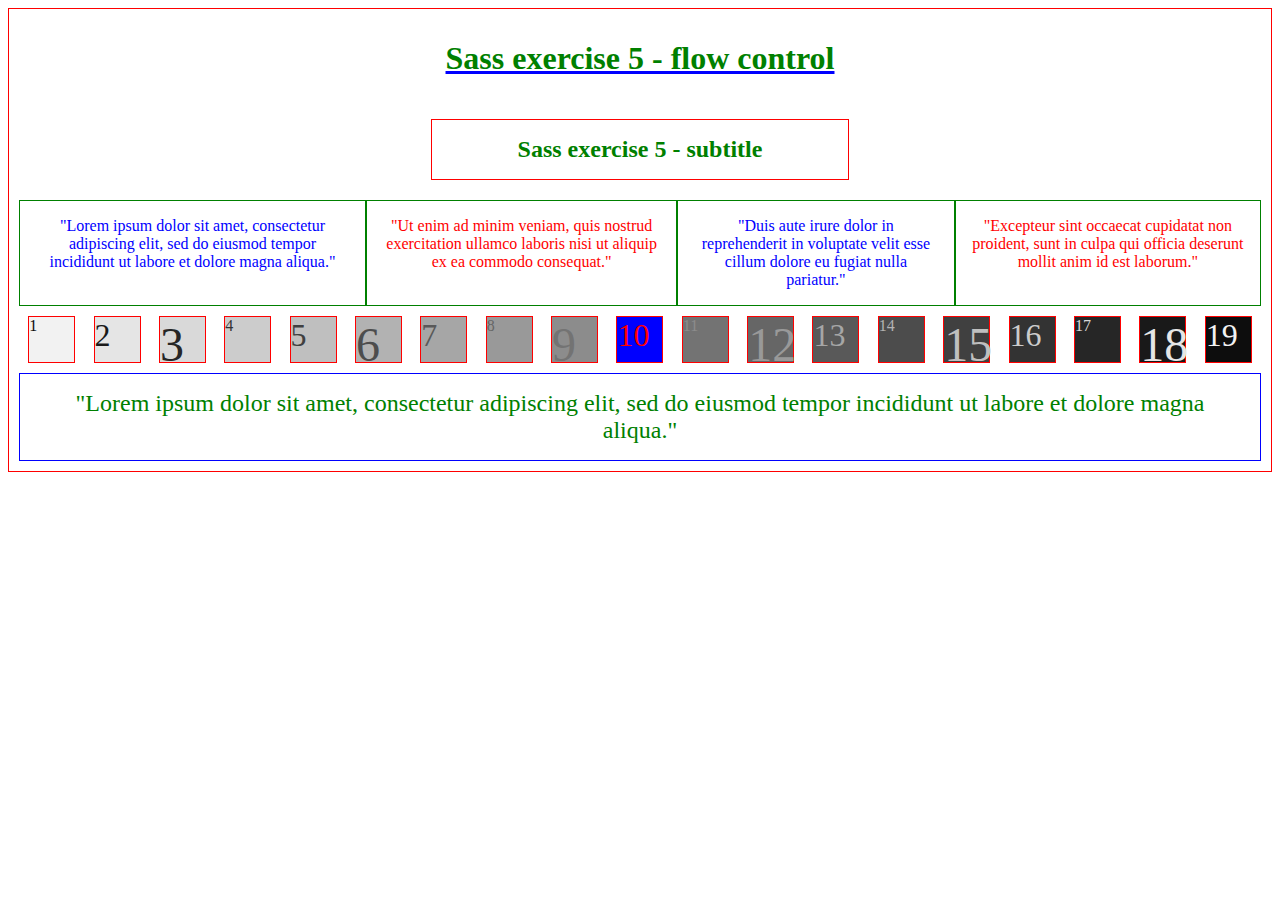
<file: index.html>
<!DOCTYPE html>
<html>
    <head>
        <title>Sass exercise 5 - flow control</title>
        <link rel="stylesheet" href="./style.css">
    </head>
    <body>
        <div class="container">
            <h1>Sass exercise 5 - flow control</h1>
            <span><h2>Sass exercise 5 - subtitle</h2></span>
            <section>
                <article>
                    <p>"Lorem ipsum dolor sit amet, consectetur adipiscing elit, sed do eiusmod tempor incididunt ut labore et dolore magna aliqua."</p>
                </article>
                <article>
                    <p>"Ut enim ad minim veniam, quis nostrud exercitation ullamco laboris nisi ut aliquip ex ea commodo consequat."</p>
                </article> 
                <article>
                    <p>"Duis aute irure dolor in reprehenderit in voluptate velit esse cillum dolore eu fugiat nulla pariatur."</p>
                </article> 
                <article>
                    <p>"Excepteur sint occaecat cupidatat non proident, sunt in culpa qui officia deserunt mollit anim id est laborum."</p>
                </article>
            </section>
            <section>
                <div class="fs-1rem">1</div>
                <div class="fs-2rem">2</div>
                <div class="fs-3rem">3</div>
                <div class="fs-1rem">4</div>
                <div class="fs-2rem">5</div>
                <div class="fs-3rem">6</div>
                <div class="fs-2rem">7</div>
                <div class="fs-1rem">8</div>
                <div class="fs-3rem">9</div>
                <div class="fs-2rem">10</div>
                <div class="fs-1rem">11</div>
                <div class="fs-3rem">12</div>
                <div class="fs-2rem">13</div>
                <div class="fs-1rem">14</div>
                <div class="fs-3rem">15</div>
                <div class="fs-2rem">16</div>
                <div class="fs-1rem">17</div>
                <div class="fs-3rem">18</div>
                <div class="fs-2rem">19</div>
            </section>
            <section>
                <article>
                    <p>"Lorem ipsum dolor sit amet, consectetur adipiscing elit, sed do eiusmod tempor incididunt ut labore et dolore magna aliqua."</p>
                </article>
            </section>
        </div>
    </body>
</html>
</file>
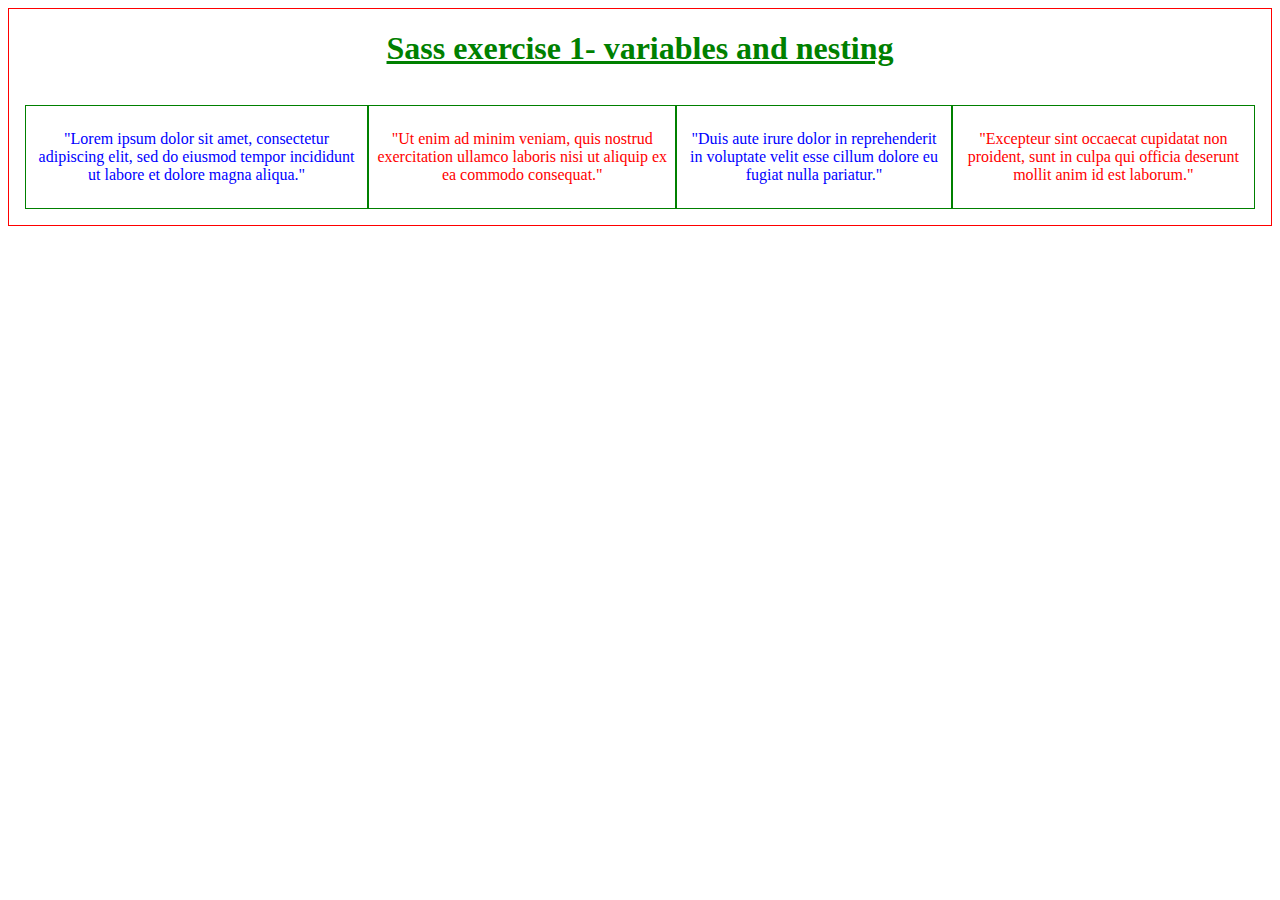
<file: sass_exercise_1-variables_nesting/index.html>
<!DOCTYPE html>
<html>
    <head>
        <title>Sass exercise 1- variables and nesting</title>
        <link rel="stylesheet" href="./style.css">
    </head>
    <body>
        <div class="container">
            <h1 class="exercise-title">Sass exercise 1- variables and nesting</h1>
            <section>
                <article>
                    <p class="first">"Lorem ipsum dolor sit amet, consectetur adipiscing elit, sed do eiusmod tempor incididunt ut labore et dolore magna aliqua."</p>
                </article>
                <article>
                    <p class="second">"Ut enim ad minim veniam, quis nostrud exercitation ullamco laboris nisi ut aliquip ex ea commodo consequat."</p>
                </article> 
                <article>
                    <p class="third">"Duis aute irure dolor in reprehenderit in voluptate velit esse cillum dolore eu fugiat nulla pariatur."</p>
                </article> 
                <article>
                    <p class="fourth">"Excepteur sint occaecat cupidatat non proident, sunt in culpa qui officia deserunt mollit anim id est laborum."</p>
                </article>
            </section>
        </div>
    </body>
</html>
</file>
<file: style.css>
body .container {
  border: 1px solid red;
  display: flex;
  flex-direction: column;
  justify-content: center;
  padding: 0.625rem;
}
body .container h1, body .container span h2 {
  text-align: center;
  color: green;
  text-decoration: underline blue;
}
body .container span {
  justify-content: center;
  display: flex;
}
body .container span h2 {
  text-decoration: none;
  border: 1px solid red;
  padding: 1rem;
  width: 30vw;
}
body .container section:first-of-type {
  justify-content: center;
  display: flex;
}
body .container section:first-of-type article:nth-child(odd) {
  display: flex;
}
body .container section:first-of-type article:nth-child(odd) p {
  color: blue;
  border: green 1px solid;
  font-size: 1rem;
  display: flex;
  padding: 1rem;
  text-align: center;
  margin: 0px;
}
body .container section:first-of-type article:nth-child(even) {
  display: flex;
}
body .container section:first-of-type article:nth-child(even) p {
  color: red;
  border: green 1px solid;
  font-size: 1rem;
  display: flex;
  padding: 1rem;
  text-align: center;
  margin: 0rem;
}
body .container section:nth-child(4) {
  display: flex;
  justify-content: space-around;
  margin-top: 0.625rem;
}
body .container section:nth-child(4) .fs-1rem {
  font-size: 1rem;
  width: 45px;
  height: 45px;
  display: flex;
  border: 1px solid red;
}
body .container section:nth-child(4) .fs-2rem {
  font-size: 2rem;
  width: 45px;
  height: 45px;
  display: flex;
  border: 1px solid red;
}
body .container section:nth-child(4) .fs-3rem {
  font-size: 3rem;
  width: 45px;
  height: 45px;
  display: flex;
  border: 1px solid red;
}
body .container section:nth-child(4) div:nth-child(1) {
  background-color: rgba(0, 0, 0, 0.05);
  color: #0d0d0d;
}
body .container section:nth-child(4) div:nth-child(2) {
  background-color: rgba(0, 0, 0, 0.1);
  color: #1a1a1a;
}
body .container section:nth-child(4) div:nth-child(3) {
  background-color: rgba(0, 0, 0, 0.15);
  color: #262626;
}
body .container section:nth-child(4) div:nth-child(4) {
  background-color: rgba(0, 0, 0, 0.2);
  color: #333333;
}
body .container section:nth-child(4) div:nth-child(5) {
  background-color: rgba(0, 0, 0, 0.25);
  color: #404040;
}
body .container section:nth-child(4) div:nth-child(6) {
  background-color: rgba(0, 0, 0, 0.3);
  color: #4d4d4d;
}
body .container section:nth-child(4) div:nth-child(7) {
  background-color: rgba(0, 0, 0, 0.35);
  color: #595959;
}
body .container section:nth-child(4) div:nth-child(8) {
  background-color: rgba(0, 0, 0, 0.4);
  color: #666666;
}
body .container section:nth-child(4) div:nth-child(9) {
  background-color: rgba(0, 0, 0, 0.45);
  color: #737373;
}
body .container section:nth-child(4) div:nth-child(10) {
  color: red;
  background-color: blue;
}
body .container section:nth-child(4) div:nth-child(11) {
  background-color: rgba(0, 0, 0, 0.55);
  color: #8c8c8c;
}
body .container section:nth-child(4) div:nth-child(12) {
  background-color: rgba(0, 0, 0, 0.6);
  color: #999999;
}
body .container section:nth-child(4) div:nth-child(13) {
  background-color: rgba(0, 0, 0, 0.65);
  color: #a6a6a6;
}
body .container section:nth-child(4) div:nth-child(14) {
  background-color: rgba(0, 0, 0, 0.7);
  color: #b3b3b3;
}
body .container section:nth-child(4) div:nth-child(15) {
  background-color: rgba(0, 0, 0, 0.75);
  color: #bfbfbf;
}
body .container section:nth-child(4) div:nth-child(16) {
  background-color: rgba(0, 0, 0, 0.8);
  color: #cccccc;
}
body .container section:nth-child(4) div:nth-child(17) {
  background-color: rgba(0, 0, 0, 0.85);
  color: #d9d9d9;
}
body .container section:nth-child(4) div:nth-child(18) {
  background-color: rgba(0, 0, 0, 0.9);
  color: #e6e6e6;
}
body .container section:nth-child(4) div:nth-child(19) {
  background-color: rgba(0, 0, 0, 0.95);
  color: #f2f2f2;
}
body .container section:last-child {
  display: flex;
  justify-content: center;
}
body .container section:last-child article {
  display: flex;
}
body .container section:last-child article p {
  color: green;
  border: blue 1px solid;
  font-size: 24px;
  display: flex;
  text-align: center;
  padding: 1rem;
  margin: 0.625rem 0px 0px 0px;
}

/*# sourceMappingURL=style.css.map */
</file>
<file: sass_exercise_1-variables_nesting/style.css>
.container {
  border: 1px solid red;
  display: flex;
  flex-direction: column;
}
.container .exercise-title {
  color: green;
  text-decoration: underline;
  text-align: center;
}

section {
  display: flex;
  margin: 1rem;
}

article {
  border: 1px solid green;
  padding: 0.5rem;
}
article .first, article .third {
  color: blue;
}
article .second, article .fourth {
  color: red;
}
article p {
  text-align: center;
}

/*# sourceMappingURL=style.css.map */
</file>
